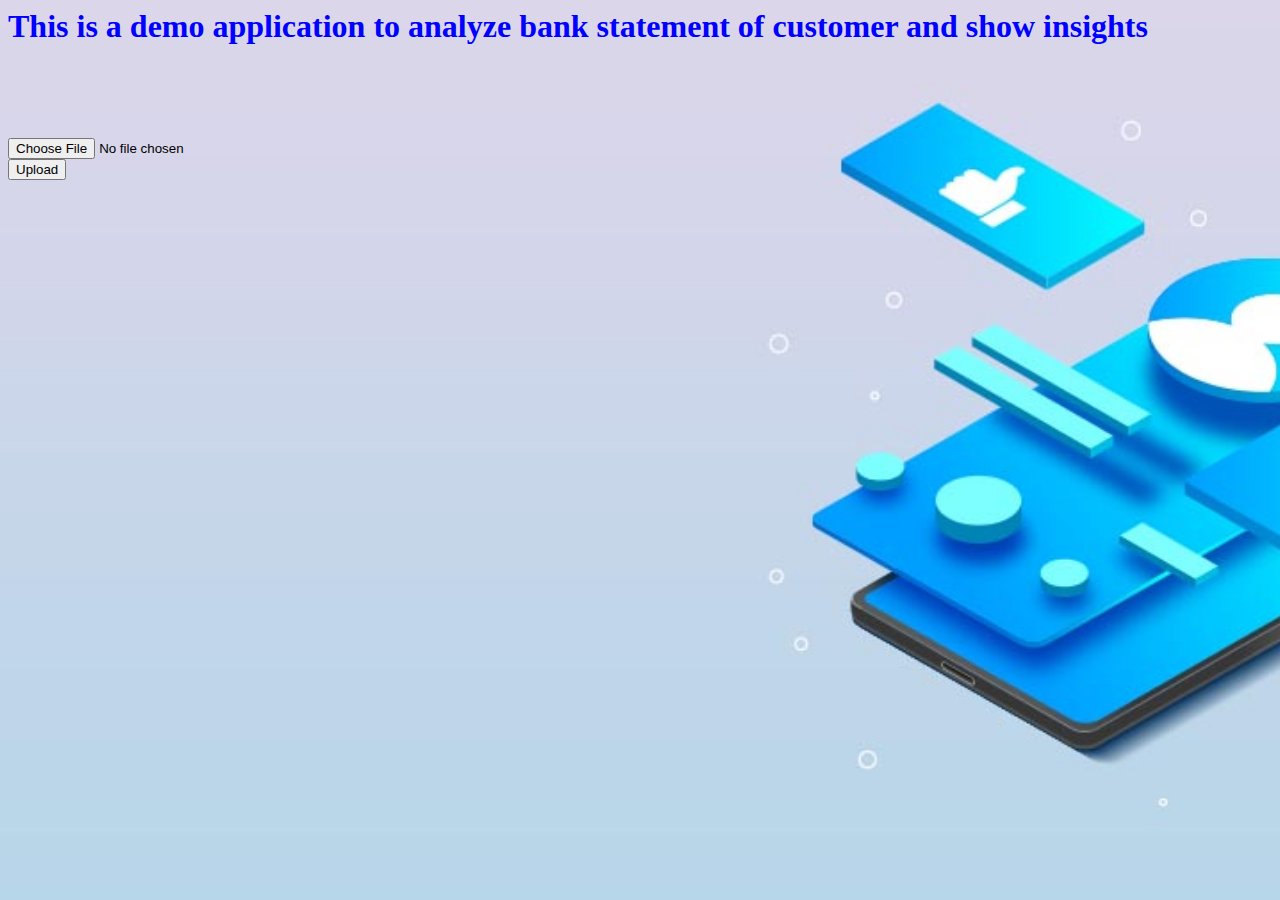
<file: templates/index.html>
<html>


  <style>  
          body  
          {  
          background-image:url("images/background.jpg");
          background-repeat: no-repeat;
          background-size: cover;
          }  
  </style>  


  <h1 style="color:blue;">This is a demo application to analyze bank statement of customer and show insights</h1>

<br>
<br>
<br>
<br>



<div class="form">
    <form action="data" method="post" enctype="multipart/form-data">
      <input type="file" name="file" value="">
      <br>
      <input type="submit" name="" value="Upload">
    </form>

</div>


   



</html>
</file>
